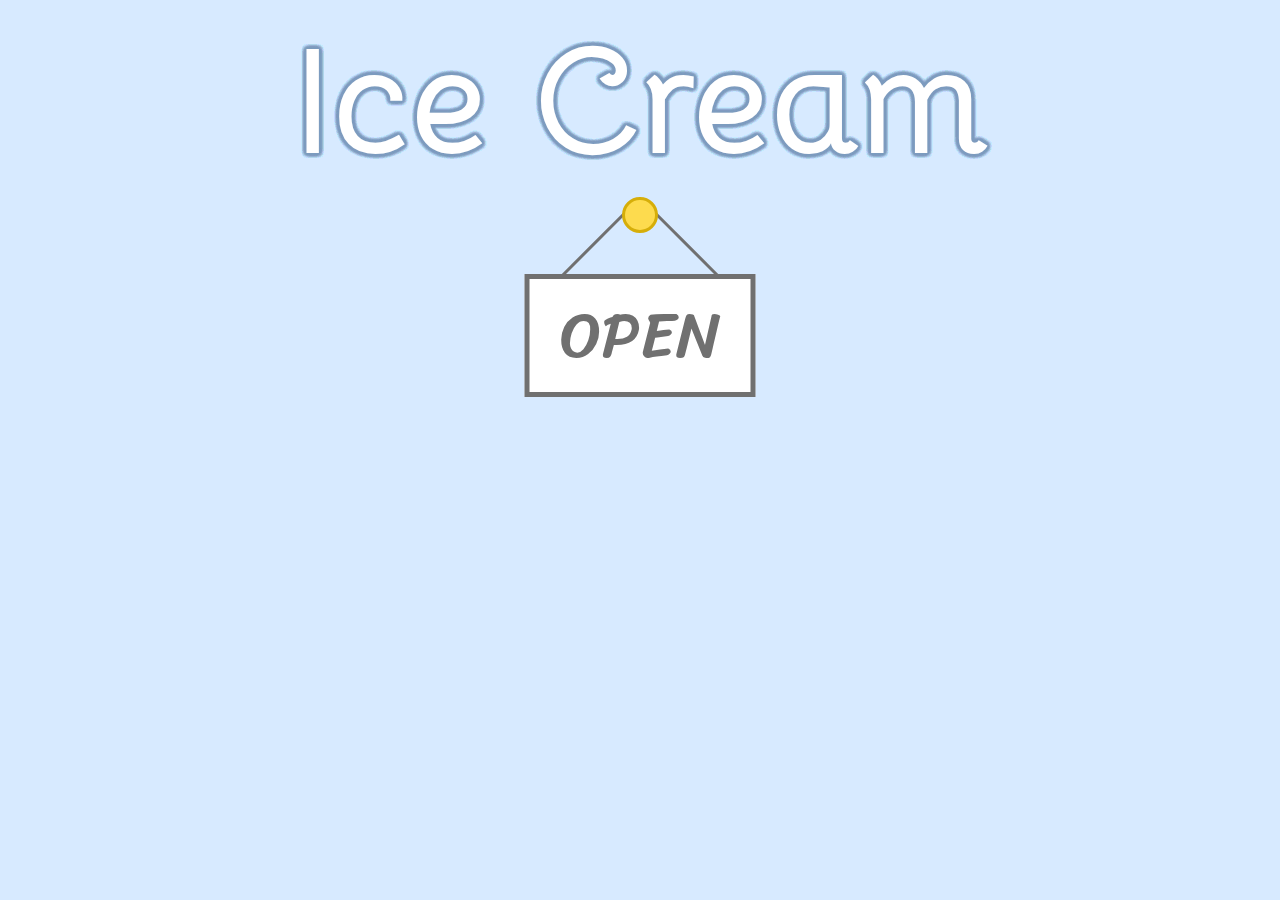
<file: index.html>
<html>
  <head>
    <title>Ice Cream</title>
    <link rel="stylesheet" type="text/css" href="assets/css/style.css" />
    <link href="https://fonts.googleapis.com/css?family=Sriracha&display=swap" rel="stylesheet">
    <link href="https://fonts.googleapis.com/css?family=Bellota&display=swap" rel="stylesheet">
  </head>

  <body>
    <div id = "logo">Ice Cream</div>

    <div id = "sign">
      <div id = "circle"></div>
        <!--<div id = "front" class = "flipping">
          <div id = "string">
            <div id = string1></div>
            <div id = string2></div>
          </div>
          <div id = "closed" class = "card">CLOSED</div>
        </div>-->
        <div id = "back">
          <div id = "string">
            <div id = string1></div>
            <div id = string2></div>
          </div>
          <div id = "open" class = "card"><a href = "flavors.html">OPEN</a></div>
        </div>
    </div>

  </body>
</html>
</file>
<file: assets/css/style.css>
body {
  background-color: #D7EAFF;
  display: flex;
  flex-direction: column;
  align-items: center;
  justify-content: space-around;
}


#logo {
  cursor: default;
  font-family: Bellota;
  font-weight: bold;
  font-size: 150px;
  color: #FFFFFF;
  text-shadow: 0 0 4px #7D9BBE, 0 0 4px #7D9BBE, 0 0 4px #7D9BBE, 0 0 4px #7D9BBE,
              0 0 4px #7D9BBE, 0 0 4px #7D9BBE, 0 0 4px #7D9BBE, 0 0 4px #7D9BBE,
              0 0 4px #7D9BBE, 0 0 4px #7D9BBE, 0 0 4px #7D9BBE, 0 0 4px #7D9BBE,
              0 0 4px #7D9BBE, 0 0 4px #7D9BBE, 0 0 4px #7D9BBE, 0 0 4px #7D9BBE,
              0 0 4px #7D9BBE, 0 0 4px #7D9BBE, 0 0 4px #7D9BBE, 0 0 4px #7D9BBE;
}

#sign {
  position: relative;
  flex-direction: column;
  align-items: center;
  justify-content: space-around;
  height: 200px;
  width: 270px;
}

#circle {
  position: absolute;
  height: 30px;
  width: 30px;
  border-radius: 50%;
  background-color: #FDDB4E;
  border: 3px solid #D6AE09;
  z-index: 2;
  left: 50%;
  transform: translateX(-50%);
}

#string {
  position: absolute;
  height: 80px;
  width: 200px;
  left: 50%;
  transform: translateX(-50%);
  top: 20px;
}

#string1 {
  position: absolute;
  height: 80px;
  width: 130px;
  border-bottom: 3px solid #707070;
  transform: rotate(315deg);
  transform-origin: bottom left;
}

#string2 {
  position: absolute;
  height: 80px;
  width: 130px;
  border-bottom: 3px solid #707070;
  right: 0%;
  transform: rotate(45deg);
  transform-origin: bottom right;
}

.card {
  /*width: 220px;
  height: 120px;*/
  position: absolute;
  font-family: Sriracha, cursive;
  font-size: 64px;
  color: #707070;
  background-color: white;
  border: 5px solid #707070;
  z-index: 3;
  bottom: 0%;
  left: 50%;
  transform: translateX(-50%);
  cursor: pointer;
}


#open {
  padding: 0px 30px 0px 30px;
}

a:link, a:visited {
  color: #707070;
  text-decoration: none;
}

#back {
  height: 200px;
  width: 270px;
}
#back {
  transform-origin: 50% 0;
  animation: swing 5s cubic-bezier(0.45, 0, 0.55, 1) infinite;
}

@keyframes swing{
  0% {transform: rotate(8deg);}
  50% {transform: rotate(-5deg);}
  100% {transform: rotate(8deg);}
}
</file>
